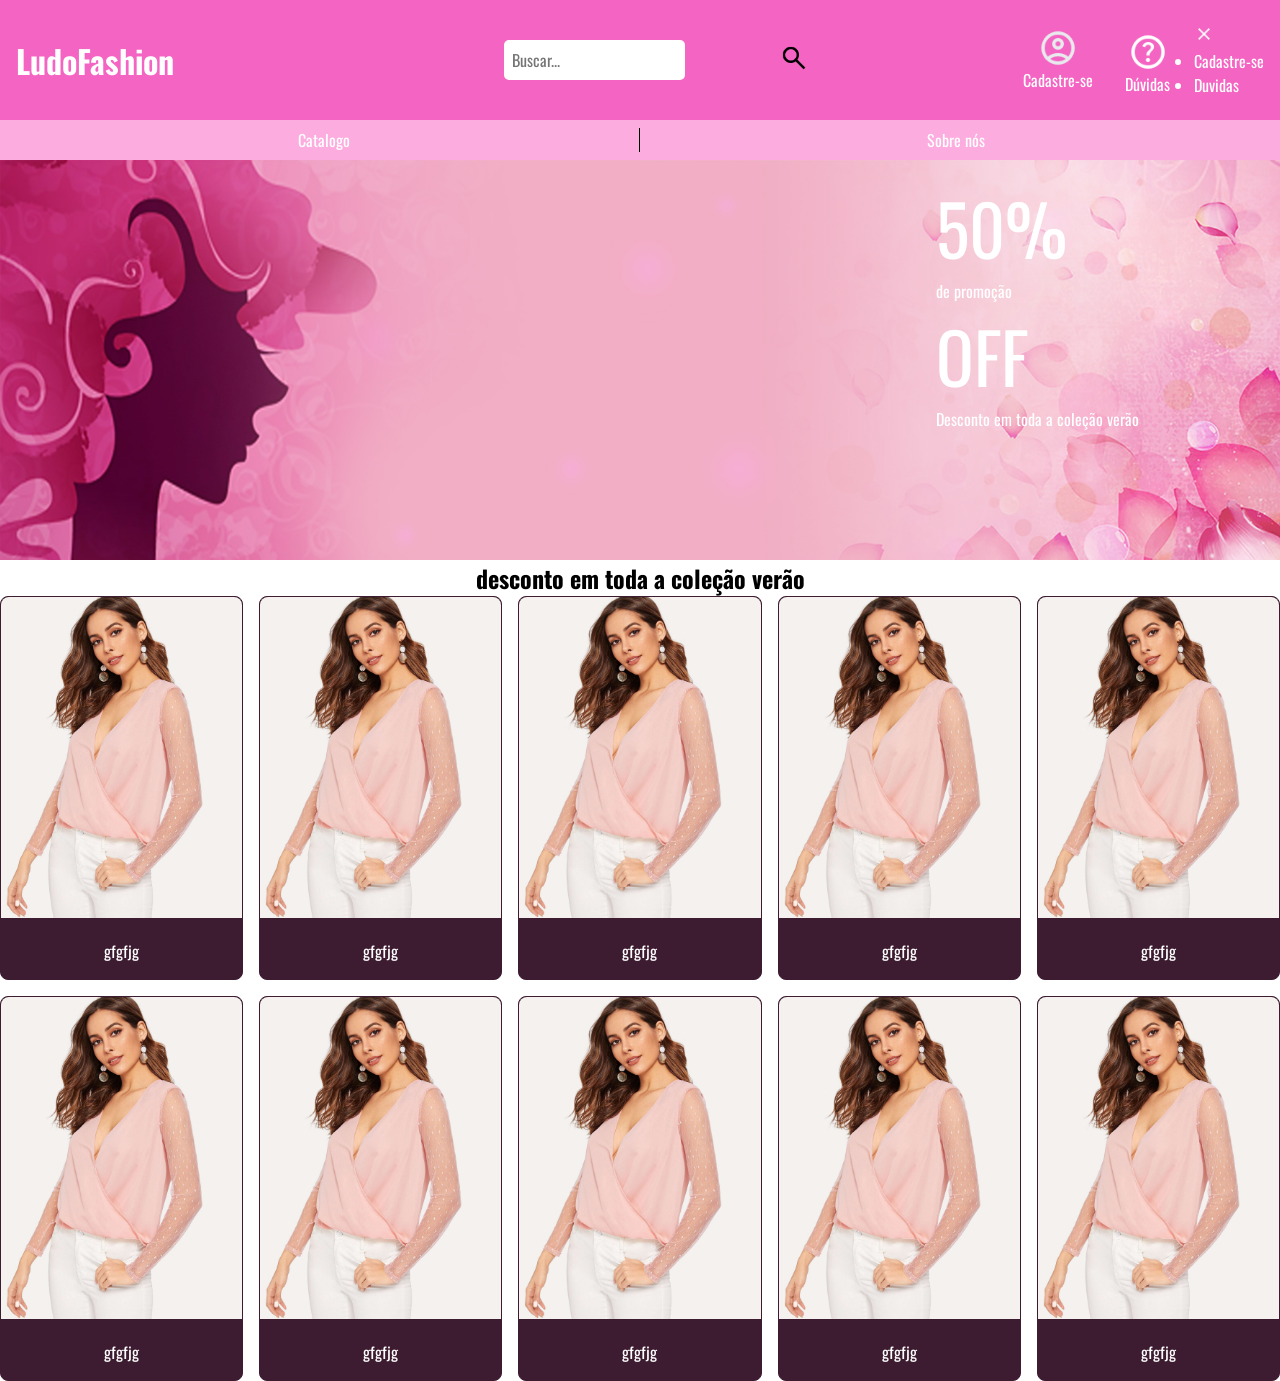
<file: views/index.html>
<!DOCTYPE html>
<html lang="pt-BR">

<head>
    <meta charset="UTF-8">
    <meta name="viewport" content="width=device-width, initial-scale=1.0">
    <title>LudoFashion</title>
    <link rel="stylesheet" href="../css/style.css">


</head>


<header>
    <h1>
        <p>


        <div>
            <a href="../views/index.html">LudoFashion </a>
            </p>
    </h1>
    <form action="" id="form-buscar">

        <input type="search" name="buscar" id="buscar" placeholder="Buscar...">
        <button type="submit" id="btn-buscar"><img src=" ../imgs/search_24dp_FILL0_wght400_GRAD0_opsz24.png " alt=""
                width="30px"></button>


    </form>
    <p>
        <a href="../views/cadastro.html" class="icon-link">
            <img src="../imgs/person.png" alt="" width="40px">
            Cadastre-se
    </p>

    <p>
        </a>
        <a href="../views/duvidas.html" class="icon-link">
            <img src="../imgs/help_24dp_FILL0_wght400_GRAD0_opsz24.png" alt="" width="40px">
            Dúvidas

    </p>
    </a>

    <div class="menu">
        <div class="btn-fechar">
           <img src="../imgs/close_24dp_FFFFFF_FILL0_wght400_GRAD0_opsz24 (1).png" alt="" width="20px">
        </div>
        <div>
            <ul>
                <li><a href="#">Cadastre-se</a></li>
                <li><a href="#">Duvidas</a></li>
            </ul>
        <div>
    
    </div>

</header>

<body>

   
    
    <nav>

        <a href="">Catalogo</a>
        <a href="../views/sobre.html"> Sobre nós</a>

    </nav>
    <main>
    </main>
    <!-----banner-->
    <section id="banner">
        <div id="txt-banner">


            <p style="font-size: 70px;">50%</p>
            <p> de promoção</p>
            <p style="font-size: 70px;"> OFF</p>
            <p> Desconto em toda a coleção verão</p>
        </div>
    </section>

    <section class="conteudo">
        <h1> desconto em toda a coleção verão </h1>
        <div class="card-container">
            <div class="card">
                <div class="card-img">
                    <img src="../imgs/img2.jpg" alt="" width="100%">
                </div>
                <div class="card-content">
                    <p>gfgfjg</p>
                </div>
            </div>

            <div class="card">
                <div class="card-img">
                    <img src="../imgs/img2.jpg" alt="" width="100%">
                </div>
                <div class="card-content">
                    <p>gfgfjg</p>
                </div>
            </div>

            <div class="card">
                <div class="card-img">
                    <img src="../imgs/img2.jpg" alt="" width="100%">
                </div>
                <div class="card-content">
                    <p>gfgfjg</p>
                </div>
            </div>

            <div class="card">
                <div class="card-img">
                    <img src="../imgs/img2.jpg" alt="" width="100%">
                </div>
                <div class="card-content">
                    <p>gfgfjg</p>
                </div>
            </div>


            <div class="card">
                <div class="card-img">
                    <img src="../imgs/img2.jpg" alt="" width="100%">
                </div>
                <div class="card-content">
                    <p>gfgfjg</p>
                </div>
            </div>


            <div class="card">
                <div class="card-img">
                    <img src="../imgs/img2.jpg" alt="" width="100%">
                </div>
                <div class="card-content">
                    <p>gfgfjg</p>
                </div>
            </div>


            <div class="card">
                <div class="card-img">
                    <img src="../imgs/img2.jpg" alt="" width="100%">
                </div>
                <div class="card-content">
                    <p>gfgfjg</p>
                </div>
            </div>



            <div class="card">
                <div class="card-img">
                    <img src="../imgs/img2.jpg" alt="" width="100%">
                </div>
                <div class="card-content">
                    <p>gfgfjg</p>
                </div>
            </div>

            <div class="card">
                <div class="card-img">
                    <img src="../imgs/img2.jpg" alt="" width="100%">
                </div>
                <div class="card-content">
                    <p>gfgfjg</p>
                </div>
            </div>


            <div class="card">
                <div class="card-img">
                    <img src="../imgs/img2.jpg" alt="" width="100%">
                </div>
                <div class="card-content">
                    <p>gfgfjg</p>
                </div>
            </div>


        </div>




        </main>
</body>

</html>
</file>
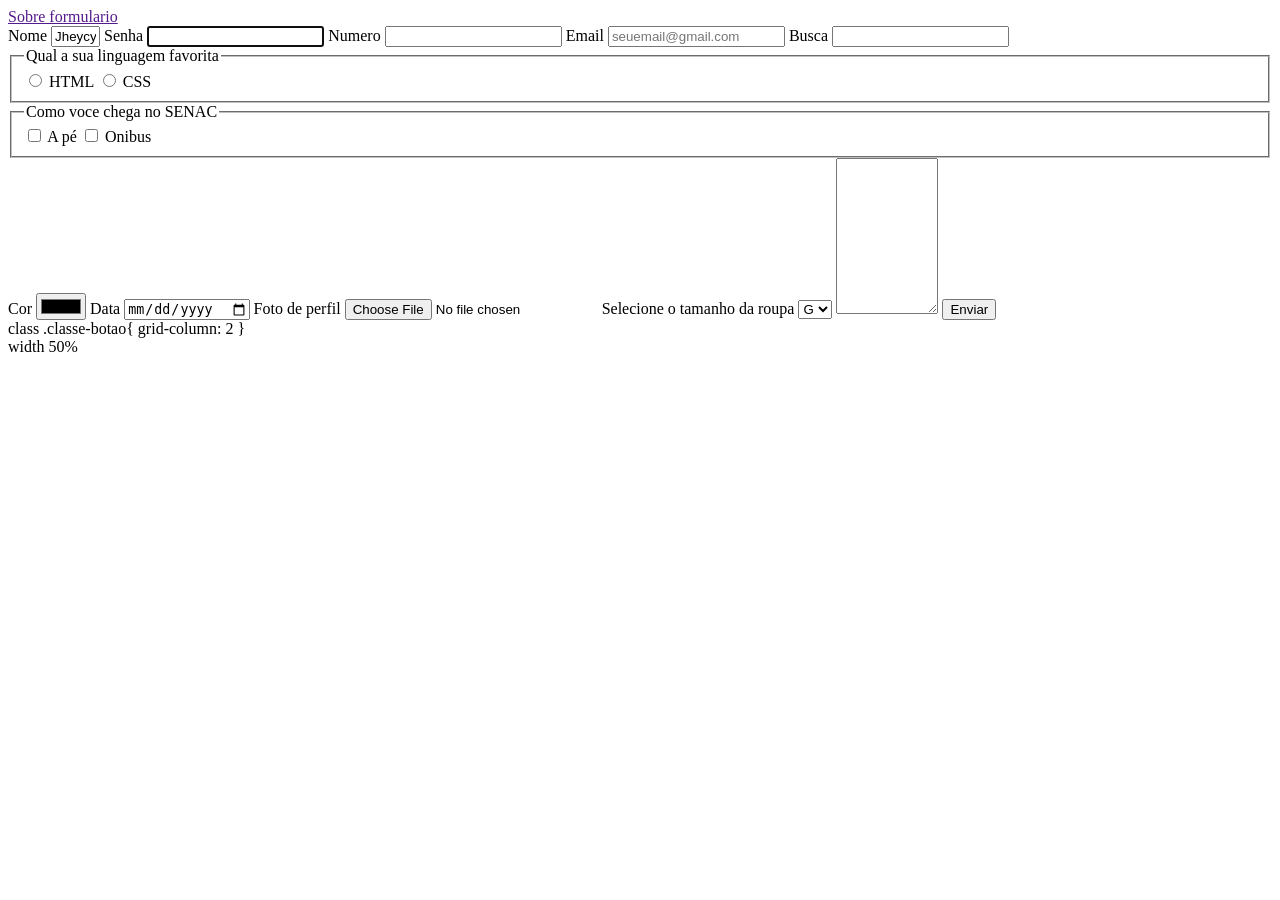
<file: formulario/form.html>
<!DOCTYPE html>
<html lang="pr-BR">
<head>
    <meta charset="UTF-8">
    <meta name="viewport" content="width=device-width, initial-scale=1.0">
    <title>Formu</title>
</head>


<!---como fazer um formulario-->
<body>

    <a href="">Sobre formulario </a>

    <section>
<!--NoME-->
        <form action="" enctype="multipart/form-data">  <!------"enctype" necessario pra quando for enviar arquivo-->
            <label for="nome">Nome</label>
            <input type="text" name="nome" id="nome" value="Jheycy"
            size="4" maxlength="4" placeholder="Seu nome" required>
<!--senha-->
            <label for="senha">Senha</label>
            <input type="password" name="senha" id="senha" autofocus>
<!--numero-->
            <label for="num">Numero</label>
            <input type="number" name="numero" id="num">
<!--email-->
            <label for="email">Email</label>
            <input type="email" name="email" id="email" placeholder="seuemail@gmail.com">
<!--busca-->
            <label for="busca">Busca</label>
            <input type="search" name="busca" id="busca">

<!---questionario-->
            <fieldset> <!---- agrupar pedaços do meu questionario-->
                <legend>Qual a sua linguagem favorita</legend>

                <input type="radio" name="lang" id="html" value="html">
                <label for="html">HTML</label>

                <input type="radio" name="lang" id="css" value="css">
                <label for="css">CSS</label>
              </fieldset>
<!----marcar mais de duas opcoes no questionario "facilita a leitura"-->
              <fieldset>
                <legend>Como voce chega no SENAC</legend>

                <input type="checkbox" name="trasporte[]" id="pe" value="pe">
                <label for="pe"> A pé</label>

                <input type="checkbox" name="transport[]" id="onibus" value="onibus">
                <label for="onibus">Onibus</label>
              </fieldset>
<!---cor-->
              <label for="cor">Cor</label>
              <input type="color" name="cor"  id="cor">
<!---colocar data -->
              <label for="data">Data</label>
              <input type="date" name="data" id="data">
<!---- inserir arquivo-->
              <label for="foto">Foto de perfil</label>
              <input type="file" name="foto" id="foto" accept="image/*"> <!----"accept" filtrar apenas o pedino nos arquivos-->

              <input type="hidden" name="id" value="200">

              <!----selecionar tamanho-->
        <label for="tam">Selecione o tamanho da roupa</label>
              <select name="tamanho-roupa" id="tam">
                <option value="p">P</option>
                <option value="m">M</option>
                <option value="g" selected >G</option>
              </select>

              <textarea name="descrição" id="descrição" cols="10"
              rows="10"></textarea>









            <!---colocar enviar-->
            <input type="submit" value="Enviar">

        </form>
    </section>
</body>
</html>

<datalist></datalist> <!-----sobre nós-->
class

.classe-botao{
  grid-column: 2
     
}


<div>width 50%</div> <!----diminuir tamanho-->
</file>
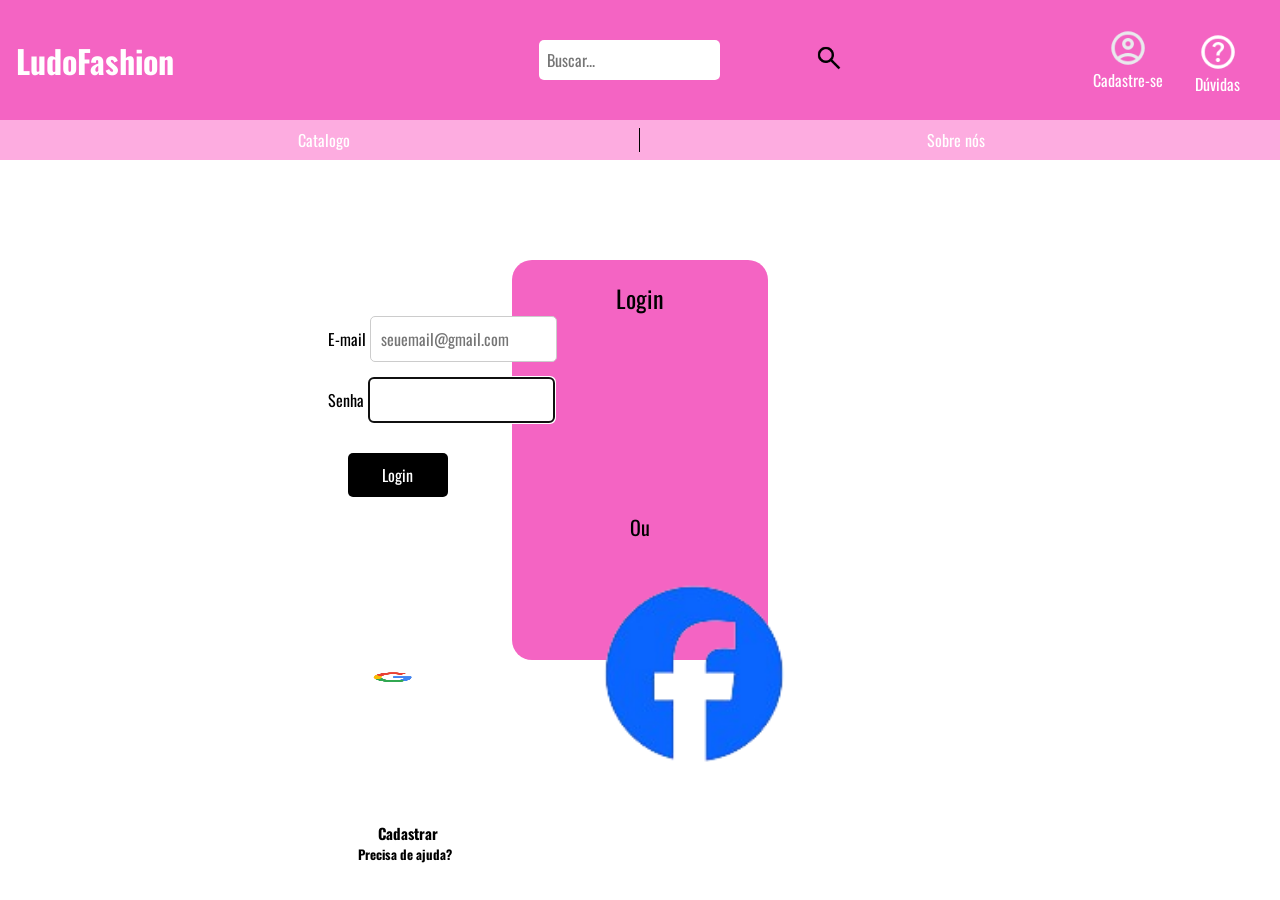
<file: views/login.html>
<!DOCTYPE html>
<html lang="pr-BR">

<head>
    <meta charset="UTF-8">
    <meta name="viewport" content="width=device-width, initial-scale=1.0">
    <title>login</title>
    <link rel="stylesheet" href="../css/style.css">

</head>

<body>


    <header>
        <h1>
            <p>
                <a href="">LudoFashion </a>
            </p>
        </h1>
        <form action="" id="form-buscar">

            <input type="search" name="buscar" id="buscar" placeholder="Buscar...">
            <button type="submit" id="btn-buscar"><img src=" ../imgs/search_24dp_FILL0_wght400_GRAD0_opsz24.png " alt=""
                    width="30px"></button>


        </form>
        <p>
            <a href="" class="icon-link">
                <img src="../imgs/person.png" alt="" width="40px">
                Cadastre-se
        </p>

        <p>
            </a>
            <a href="" class="icon-link">
                <img src="../imgs/help_24dp_FILL0_wght400_GRAD0_opsz24.png" alt="" width="40px">
                Dúvidas
        </p>
        </a>

    </header>

    <body>

        <nav>

            <a href="">Catalogo</a>
            <a href=""> Sobre nós</a>

        </nav>


        <!-----Login------->
        <section class="login" id="inicio">
            <form action="login.form">
                <!----card-->

                <div class="card-login">
                    <div class="textologin">
                        <h1>Login</h1>


                        <label for="textologin">E-mail</label>
                        <input type="email" id="email" placeholder="seuemail@gmail.com">
                        <p style="margin-top:15px"></p>
                        <label for="senha">Senha</label>
                        <input type="password" name="senha" id="senha" autofocus>
                        <p style="margin-top:30px "></p>
                       





                        <button class="bnt-buscar">Login</button>
                    <div class="texto p">
                        <p class="texto p">Ou</p> 
                        </div>

                        <div class="image-container">
                            <img src="../imgs/png-transparent-google-logo-google-search-meng-meng-company-text-logo-removebg-preview.png"
                                width="80px" height="20" alt=""> <img src="../imgs/download-removebg-preview.png" width="520px" 
                                alt="card-login">

                        </div>

                        <h5> Cadastrar</h5>
                        <h6>Precisa de ajuda?</h6>

                    </div>





                    <p>


                    </p>
            </form>
    </body>

    </section>
    </main>
</body>

</html>
</file>
<file: css/style.css>
@import url('https://fonts.googleapis.com/css2?family=Oswald:wght@200..700&display=swap');

/* Root variables */
:root {
    --cor-primaria: #f464c3;
    --cor-secundaria: #3d1c31;
    --cor-terciaria: #FDACE0;
    --branco: white;
    --preto: black;
}

/* Global styles */
* {
    padding: 0;
    margin: 0;
    box-sizing: border-box;
    color: white;
    text-decoration: none;
    font-family: "Oswald", sans-serif;
}

/* Header */
header {
    background-color: var(--cor-primaria);
    display: flex;
    padding: 1rem;
    align-items: center;
}

header p {
    font-family: Arial, Helvetica, sans-serif;

}

/* Search form */
#form-buscar {
    flex-grow: 1;
    display: flex;
    align-items: center;
    justify-content: space-between; /* Espaço entre os elementos */
    position: relative;
}

#buscar {
    flex-grow: 1; /* Cresce para ocupar o espaço disponível */
    padding: 0.5rem;
    border-radius: 5px;
    border: none;
    outline: none;
}

.icon-link {
    display: flex;
    align-items: center;
    margin: 0 0.5rem; /* Espaçamento horizontal entre os ícones */
}

#btn-buscar {
    background-color: transparent;
    border: none;
    cursor: pointer;
}

/* Navigation */
nav {
    display: grid;
    grid-template-columns: repeat(2, 1fr);
    text-align: center;
    background-color: var(--cor-terciaria);
    padding: 0.5rem;
    font-family: 'Franklin Gothic Medium', 'Arial Narrow', Arial, sans-serif;
}

nav a:first-child {
    border-right: 1px solid var(--preto);
}

/* Banner */
#banner {
    width: 100%;
    background-image: url("../imgs/115a1337f9f83840c6c7ba1d4e69f462.jpg");
    background-repeat: no-repeat;
    background-size: cover;
    height: 400px;
    position: relative;
}

#txt-banner {
    position: absolute;
    top: 15px;
    right: 11%;

}

/* Content */
#conteudo {
    margin: 1rem;
}

.conteudo h1 {
    text-align: center;
    color: black;
}

/* Cards */
.card-container {
    display: grid;
    grid-template-columns: repeat(5, 1fr);
    gap: 1rem;
}

.card {
    border: 1px solid var(--cor-secundaria);
    border-radius: 8px;
    background-color: var(--cor-secundaria);
}

.card-img img {
    border-radius: 8px 8px 0 0;
    width: 100%;
    height: auto;
}

.card-content {
    color: var(--branco);
    padding: 1rem;
    text-align: center;
}



/*LOGIN*/
.login {
    justify-content: center;
    display: flex;
    flex-direction: column;
    place-items: center;


}

.card-login {
    display: grid;
    margin-top: 100px;
    grid-template-columns: repeat(1, 0fr);
    gap: 50px;
    width: 20%;

    border-radius: 20px;
    background-color: var(--cor-primaria);
    padding: 3rem;
    position: absolute;
    right: 40%;
    height: 400px;

    color: black;
    max-height: 40rem;
    padding: 20px;
    justify-content: center;




}


.textologin h1 {
    color: rgb(0, 0, 0);
    display: grid;
    justify-content: center;
    font-weight: normal;
    place-items: center;
    padding-left: 50px;
    margin-top: 0.4px;
    margin-right: 50px
}

.texto p {
    text-align: center;
    /* Centraliza o texto horizontalmente */
    height: 20px;
    /* Altura opcional para o container */

    justify-content: center;
    display: flex;

    font-size: 20px;
    color: black;
    margin-top: 15px;



}

.textologin label {
    color: black;
}

.textologin h5 {
    color: black; 
    justify-content: center;
    justify-content: center;
    margin-left: 50px;
    font-size: 15px;
}

.textologin h6 {
    margin-left: 30px;
    font-size: 13px;
    color: black;

}

.container {
    position: relative;
}

.bnt-buscar {
    background-color: black;
    width: 100px;
    color: white;
    justify-content: center;
    margin-left: 20px;

}




/*SOBRE*/

.sobrenos {
    font-size: 25px;
    font-family: Georgia, 'Times New Roman', Times, serif;
    margin: 1%;
}

.textsobre {
    font-size: 20px;
    display: grid;
    grid-template-columns: repeat(2, 1fr);
    gap: 20px; 
    margin: 2%;
}

.textsobre p {
    color: black;
}


.img1 {
    display: flex;
    align-items: center;
    margin: 20px 70px;
    flex-direction: column;

}

.img1 div {
    margin-top: 20px;
}

.img1 img {
    max-width: 400px;
    aspect-ratio: 1/1;
    border-radius: 50%;
    object-fit: cover;

}

/*DUVIDAS*/

.card-duvidas {

    padding: 30px;
    margin: 30px 20px;
    background-color: var(--cor-primaria);
    border-radius: 50px;
    width: 800px;
    color: black;


}

.image-container {
    display: flex;
    align-items: center;
    justify-content: center;
    margin-left: 25px;

    grid-template-columns: auto auto;
    /* Cria duas colunas de largura automática */
    gap: 0.5%;

}

.image-container img2 {

    max-width: 100%;
    height: auto;



}

.titulo2 {
    margin-left: 30px;
    font-size: 35px;
    align-items: center;
    margin: 20px;
    padding: 20px;
    align-items: center;
    font-family: 'Lucida Sans', 'Lucida Sans Regular', 'Lucida Grande', 'Lucida Sans Unicode', Geneva, Verdana, sans-serif;
    text-align: justify;
    color: black;


}

.duvidas {
    display: grid;
    grid-template-columns: repeat(2, 1fr);


}

.btn-falee {
    background-color: var(--cor-primaria);
    color: var(--BRANCO);
    border-radius: 50px;
    font-size: 25px;
    display: flex;
    align-items: center;
    justify-content: center;
    border: none;
    margin: 5px;
    color: black;
    width: 150px;

}

.logo a {
    display: flex;
    margin-top: 2rem;
    margin: 2.50rem;

    color: black;
    font-size: 40px;


}
/*CADASTRO//*/


#cadastro{
    border: 4px solid var(--cor-primaria);
    border-radius:40px;
    background-color: var(--cor-primaria);
    width: 800px;
    height: 600px;
    text-align: center;
}
.content{
    position: absolute;
    top: 60%;
    left: 50%;
    transform: translate(-50%, -50%);
    
}
.email_login{
    width: 300px;
    height: 45px;
    margin: 1%;
    position: relative;
    border-radius: none;
}

.img {
    display: inline;
    align-items: center;
    margin: 10px;
    flex-direction: column;

}

.img div {
    margin-top: 20px;
}
.form{
    display: grid;
    grid-template-columns: repeat(2,1fr);
    gap: 50px;
    align-items: center;
    justify-content: center;
}

.img img {
    max-width: 40px;
    aspect-ratio: 1/1;
    border-radius: 50%;
    object-fit: cover;

}
.buttonn{
    background-color: black;
    border: none;
    padding: 10px;
    width: 150px;
    text-align: center;
    margin: 3%;
    color: white;
    font-size: 20px;

}
.box-login{
    display: flex;
    flex-direction: column;
    align-items: center;
    margin: 0.5%;

}
.okay{
    color: black;
    text-align: center;
    margin: 1%;
 font-family: Arial, Helvetica, sans-serif;
 text-decoration: none;
}
.ok{
font-size: 20px;
font-family: Arial, Helvetica, sans-serif;
}
.com{
    display: grid;
    text-align: center;
    margin: 1%;
    font-family: 'Franklin Gothic Medium', 'Arial Narrow', Arial, sans-serif;
}


/* meu perfil*/



:root {
    --cor-primaria: #f464c3;
    --cor-secundaria: #3d1c31;
    --cor-tres: #FDACE0;
    --branco: white;
    --preto: black;
}

* {
    padding: 0;
    margin: 0;
    box-sizing: border-box;
}

header {
    background-color: var(--cor-primaria);
    display: flex;
    padding: 1rem;
    align-items: center;
}

#form-buscar {
    flex-grow: 1;
    display: flex;
    align-items: center;
    justify-content: center;
    position: relative;
}

#buscar {
    flex-grow: 0.75;
    padding: 0.5rem;
    border-radius: 5px;
    border: none;
    outline: none;
}

.icon-link {
    display: flex;
    flex-direction: column;
    align-items: center;
    margin: 0.5rem;
}

#btn-buscar {
    background-color: transparent;
    border: none;
    position: absolute;
    right: 11%;
    cursor: pointer;
}

nav {
    display: grid;
    grid-template-columns: repeat(2, 1fr);
    text-align: center;
    background-color: var(--cor-tres);
    padding: 0.5rem;
}

nav a:first-child {
    border-right: 1px solid var(--preto);
}

.ludo {
    text-decoration: none;
    font-size: x-large;
    color: white;
}

.categoria h1 {
    color: rgb(0, 0, 0);
    margin: 9px;

}

.meu h1 {
    display: grid;
    text-align: center;
    margin-top: 5%;
    margin-right: 20%;
    color: black;
    
}

.meu p{
    display: grid;
    text-align: center;
    margin-top: 5%;
    margin-right: 20%;
    color: black;
}

#dois {
    position: relative;
    margin-right: 0.5%;
    top: 6px;
}

.color {
    background-color: var(--cor-tres);
    grid-template-columns: max-content;
    margin-left: 15%;
    height: 600px;
    width: 900px;
}

.lumo {
    display: flex;
    grid-template-columns: repeat(2, 2fr);
    margin:0.5%;
    border: 10%;
}
.usuario{
    margin: 2%;
    display: flex;
    flex-direction: column;
 margin-bottom: auto;
}
/* Adicione ao seu CSS existente */
form {
    display: flex;
    flex-direction: column;
    gap: 15px;
    max-width: 600px;
    margin: auto;
    color: black;
}
.usuario{
    color: black;
}
input, select {
    padding: 10px;
    border: 1px solid #ccc;
    border-radius: 5px;
    font-size: 16px;
}

button {
    padding: 10px 20px;
    background-color: #007bff;
    color: #fff;
    border: none;
    border-radius: 5px;
    font-size: 16px;
    cursor: pointer;
}

button:hover {
    background-color: #0056b3;
}



/*categoria*/

:root {
    --cor-primaria: #f464c3;
    --cor-secundaria: #3d1c31;
    --cor-tres: #FDACE0;
    --branco: white;
    --preto: black;
    --rosa: rgb(161, 31, 118);


}

* {
    padding: 0;
    margin: 0;
    box-sizing: border-box;
}

header {
    background-color: var(--cor-primaria);
    display: flex;
    padding: 1rem;
    align-items: center;
}
.ludo{
    text-decoration: none;
    color: white;
    font-size: x-large;
}
#form-buscar {
    flex-grow: 1;
    display: flex;
    align-items: center;
    justify-content: center;
    position: relative;
}
#buscar{
    flex-grow: 0.75;
    padding: 0.5rem;
    border-radius: 5px;
    border: none;
    outline: none;
}

.icon-link {
    display: flex;
    flex-direction: column;
    align-items: center;
    margin: 0.5rem;
}
#btn-buscar{
    background-color: transparent;
    border: none;
    position: absolute;
    right: 11%;
    cursor: pointer;
}

nav{
    display: grid;
    grid-template-columns: repeat(2, 1fr);
    text-align: center;
  background-color: var(--cor-tres);
  padding: 0.5rem;
}
nav a:first-child{
    border-right: 1px solid var(--preto);
}
.content{
    display: grid;
    text-align: center;
    
}
#categoria{
  display: flex;
   align-items: center;
   margin: 1% 43%;
   font-size: x-large;
}
#categoria h1{
    color: black;
}
#back{
    display: grid;
    align-items: center;
    border: 4px solid var(--cor-primaria);
    border-radius:40px;
    background-color: var(--cor-primaria);
    width: 1000px;
    height: 350px;
    text-align: center;
   margin-left: 22%;
    color: white;
    font-size: 10px;
    margin-top: 1%;
}
#margin{
    display: flex;

}
.php2{
    display: grid;
    grid-template-columns: repeat(3,1fr);
    gap: 50px;
    align-items: center;
    justify-content: center;
    margin-left: 10%;
    font-size: 20px;
}
#add{
    font-size: 15px;
  text-decoration: none;
}
#um{
    margin-top: 5%;
    color: black;
}
#dois{
    margin-left: 8%;
}




@media (max-width: 450px) {
    header {
        flex-direction: row;
        text-align: center;
        font-size:10px;
    }

    #form-buscar {
        flex-direction: row;
        align-items: flex-start; /* Alinha itens à esquerda */
        margin-left: 0.1rem;
    }

    #buscar {
        width: 20%;
        margin-bottom: 0.1rem; /* Espaço entre o campo de busca e os ícones */
    }

    .icon-link {
        display: none;
    }

    #btn-buscar {
        margin-top: 0.2rem; /* Espaço acima do botão de busca */
        
    }

    .menu{
        background-color:#f464c3;
        height:100vh;
        position: fixed;
        top:0;
        right: 0%;
        z-index: 999999;
        width:70%;
        
    }

    .menu div ul{
        text-align: right;
    }

    .menu div ul li a{
        color: aliceblue;
        font-size: 20px;
        font-weight: 500;
        padding: 20px 4%;
        z-index:999999 ;
        flex-direction: row-reverse;
    }
.menu .btn-fechar img{

    font-size: 200px;
}
    nav {
        flex-direction:row;
    }

    .card-container {
        grid-template-columns: repeat(auto-fit, minmax(150px, 2fr));
    }
}
</file>
